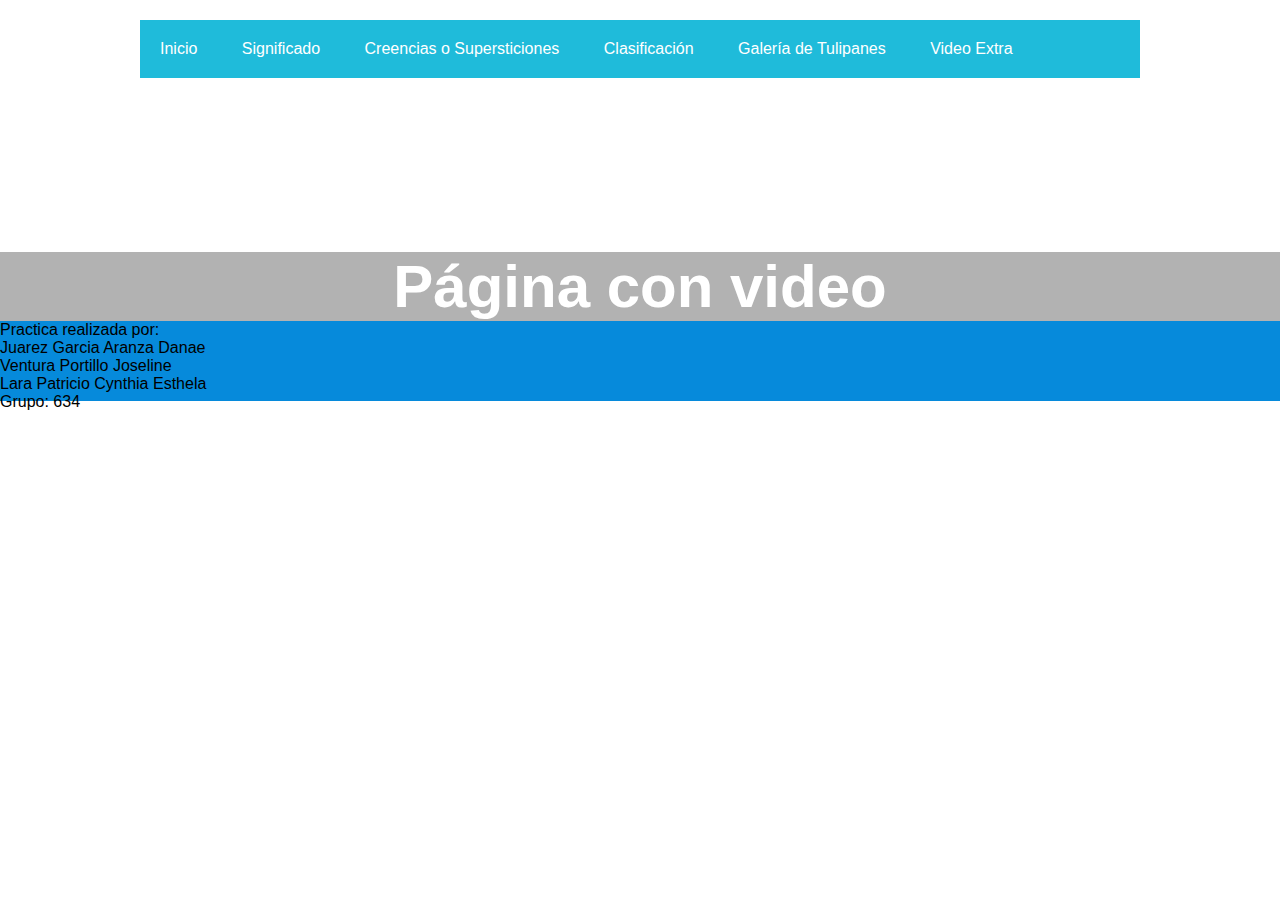
<file: index.html>
<!DOCTYPE html>
<html>
<head>
	<meta charset="utf-8">
	<title>Mi video</title>
	<link rel="stylesheet" href="mi video g.css">
</head>
<body>
	<header>
		<div>
			<ul class="menu">
				<li><a href="index.html">Inicio</a></li>
				<li><a href="biografia ga.html">Significado</a></li>
				<li><a href="selectores.html">Creencias o Supersticiones</a></li>
				<li><a href="tablas g.html">Clasificaci&oacute;n</a></li>
				<li><a href="Galeria de imagenes g.html">Galer&iacute;a de Tulipanes</a></li>
				<li><a href="Video Extra.html">Video Extra</a></li>
			</ul>
		</div>
	</header>
		<main>
			<video src="https://videos.pexels.com/video-files/4321729/4321729-uhd_2560_1440_25fps.mp4" autoplay muted loop class="fondo"></video>
			<div class="content">
				<h1>Página con video</h1>
			</div>
		</main>
	<footer>
		Practica realizada por: 
			<br>Juarez Garcia Aranza Danae
			<br>Ventura Portillo Joseline
			<br>Lara Patricio Cynthia Esthela	
			<br>Grupo: 634
	</footer>
</body>
</html>
</file>
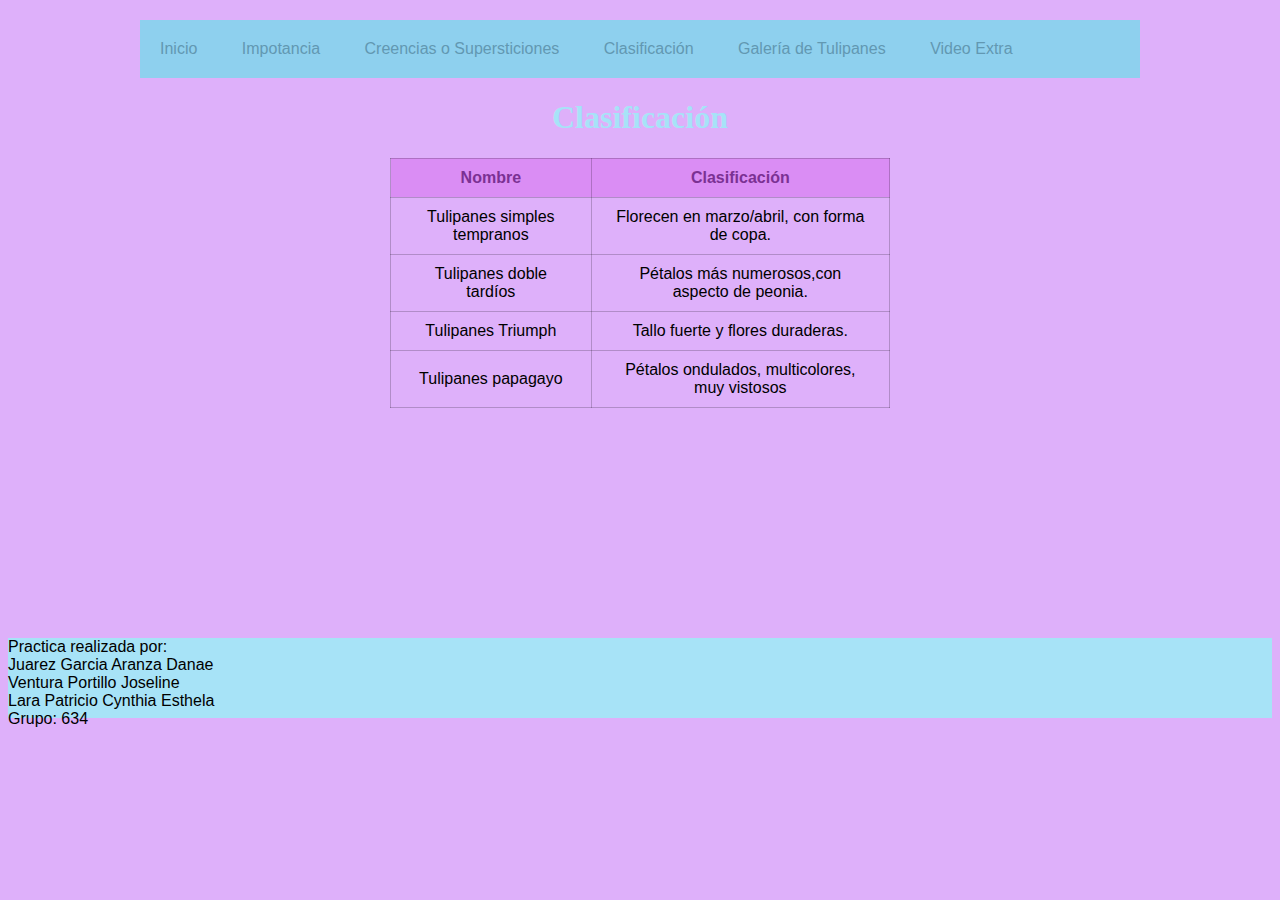
<file: tablas g.html>
<!DOCTYPE html>
<html>
<head>
	<meta charset="utf-8">
	<title>Tablas con CSS</title>
	<link rel="stylesheet" href="tablas g.css">
</head>
<body>
	<header>
		<div>
			<ul class="menu">
				<li><a href="index.html">Inicio</a></li>
				<li><a href="biografia ga.html">Impotancia</a></li>
				<li><a href="selectores.html">Creencias o Supersticiones</a></li>
				<li><a href="tablas g.html">Clasificaci&oacute;n</a></li>
				<li><a href="Galeria de imagenes g.html">Galer&iacute;a de Tulipanes</a></li>
				<li><a href="Video Extra.html">Video Extra</a></li>
			</ul>
		</div>
	</header>
	<main>
	<div class="tabla">
		<h1>Clasificaci&oacute;n</h1>
		<table>
			<tr>
				<th>Nombre</th>
				<th>Clasificaci&oacute;n</th>
			</tr>
			<tr>
				<td>Tulipanes simples tempranos</td>
				<td>Florecen en marzo/abril, con forma de copa.</td>
				
			</tr>
			<tr>
				<td>Tulipanes doble tard&iacute;os</td>
				<td>P&eacute;talos m&aacute;s numerosos,con aspecto de peonia. </td>
				
			</tr>
			<tr>
				<td>Tulipanes Triumph</td>
				<td>Tallo fuerte y flores duraderas.</td>
				
			</tr>
			<tr>
				<td>Tulipanes papagayo</td>
				<td>P&eacute;talos ondulados, multicolores, muy vistosos</td>
				
			</tr>
			
		</table>
	</div>
</main>
<footer>
		Practica realizada por: 
			<br>Juarez Garcia Aranza Danae
			<br>Ventura Portillo Joseline
			<br>Lara Patricio Cynthia Esthela	
			<br>Grupo: 634
	</footer>
</body>
</html>
</file>
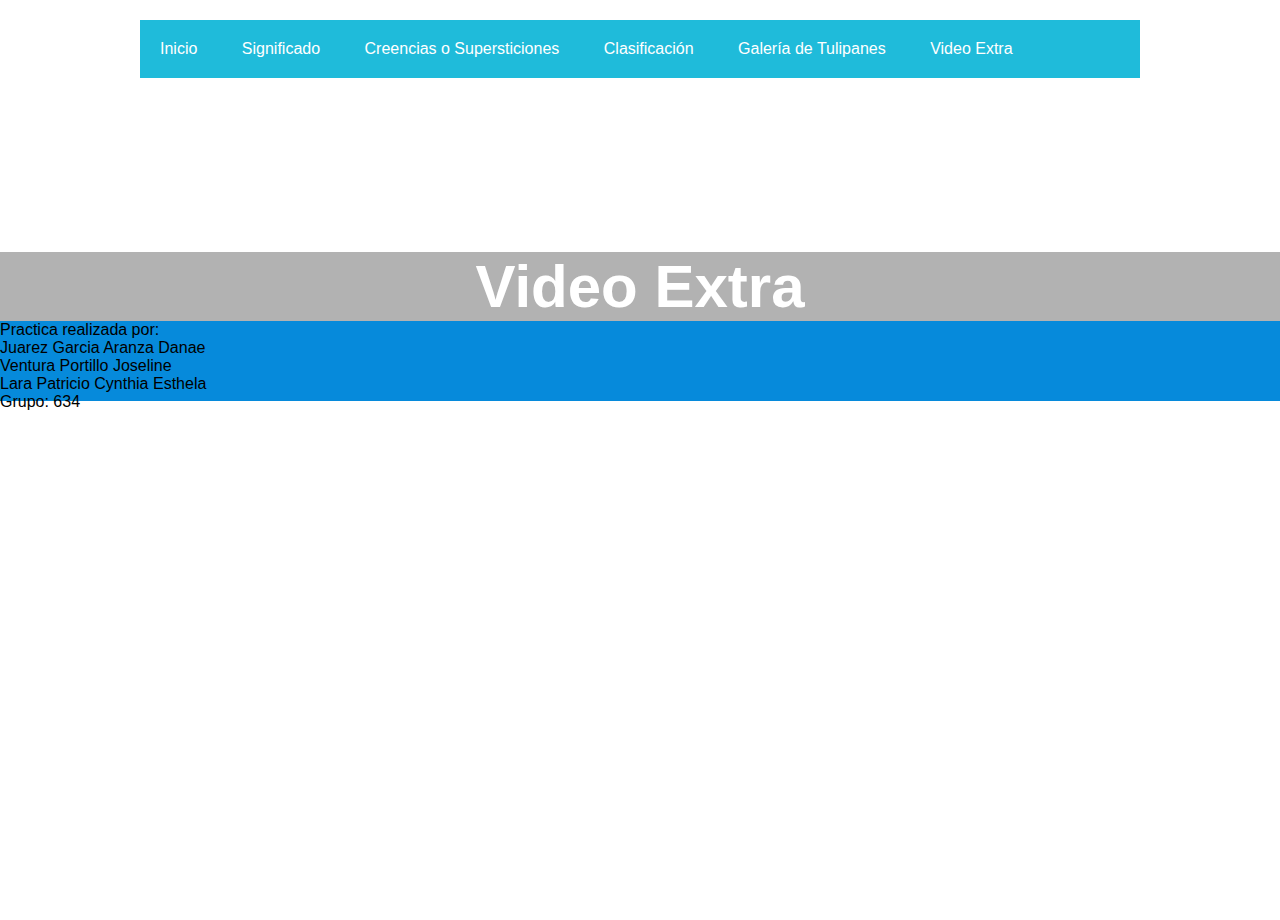
<file: Video Extra.html>
<!DOCTYPE html>
<html>
<head>
	<meta charset="utf-8">
	<title>Mi video</title>
	<link rel="stylesheet" href="Video Extra.css">
</head>
<body>
	<header>
		<div>
			<ul class="menu">
				<li><a href="index.html">Inicio</a></li>
				<li><a href="biografia ga.html">Significado</a></li>
				<li><a href="selectores.html">Creencias o Supersticiones</a></li>
				<li><a href="tablas g.html">Clasificaci&oacute;n</a></li>
				<li><a href="Galeria de imagenes g.html">Galer&iacute;a de Tulipanes</a></li>
				<li><a href="Video Extra.html">Video Extra</a></li>
			</ul>
		</div>
	</header>
		<main>
			<video src="https://videos.pexels.com/video-files/4321856/4321856-uhd_2560_1440_25fps.mp4" autoplay muted loop class="fondo"></video>
			<div class="content">
				<h1>Video Extra</h1>
			</div>
		</main>
	<footer>
		Practica realizada por: 
			<br>Juarez Garcia Aranza Danae
			<br>Ventura Portillo Joseline
			<br>Lara Patricio Cynthia Esthela	
			<br>Grupo: 634
	</footer>
</body>
</html>
</file>
<file: mi video g.css>
.menu{
	list-style: none;
	padding: 0;
	background: #1FBBDA;
	width: 90%;
	max-width: 1000px;
	margin: 20px auto;
}
.menu li{
	display: inline-block;
	text-align: center;
}
.menu li a{
	color: #ffffff;
	text-decoration: none;
	display: block;
	padding: 20px;
}
.menu li a:hover{
	background: #95F0CD;
}
*{
	margin: 0;
	padding: 0;
	font-family: system-iu, -appe-system, BlinkMacSystemFont, 'seoge UI', Roboto, Oxygen, Ubunto, cantarrell, 'open sans', 'helvetica neue', sans-serif;
}
body{
	height: 100vh;
	width: 100%;
	position: relative;
	overflow: hidden;
}
video{
	width: 100%;
}
.content{
	position:;
	top: 0;
	left: 0;
	height: 100%;
	width: 100%;
	background: rgba(0, 0, 0, 0.3);
	display: flex;
	justify-content: center;
	align-items: center;
}
h1{
	color: white;
	font-size: 60px;
}
footer{
	background: #068ADB;
	height: 80px;
}
</file>
<file: tablas g.css>
.menu{
	list-style: none;
	padding: 0;
	background: #8ed0ee;
	width: 90%;
	max-width: 1000px;
	margin: 20px auto;
}
.menu li{
	display: inline-block;
	text-align: center;
}
.menu li a{
	color: #6298b2;
	text-decoration: none;
	display: block;
	padding: 20px;
}
.menu li a:hover{
	background: #95F0CD;
}
body{
	font-family: arial;
	background: #deb0fa;
}
h1{
	font-family: roboto;
	font-size: 30;
	color: #a7e3f7;
	text-align: center;
}
tabla, td, th{
	border: 1px solid rgba(0, 0, 0, .2);
}
table{
	border-collapse: collapse;
	width: 500px;
	text-align: center;
	margin: 20px auto;
}
th, td{
	padding:10px 20px ;
}
th{
	background: #DA8DF4;
	color: #7B3193;
}
tr:hover{
	background: #a7e3f7;
}
footer{
	background: #a7e3f7;
	height: 80px;
	margin-top: 230px;
}
</file>
<file: Video Extra.css>
.menu{
	list-style: none;
	padding: 0;
	background: #1FBBDA;
	width: 90%;
	max-width: 1000px;
	margin: 20px auto;
}
.menu li{
	display: inline-block;
	text-align: center;
}
.menu li a{
	color: #ffffff;
	text-decoration: none;
	display: block;
	padding: 20px;
}
.menu li a:hover{
	background: #95F0CD;
}
*{
	margin: 0;
	padding: 0;
	font-family: system-iu, -appe-system, BlinkMacSystemFont, 'seoge UI', Roboto, Oxygen, Ubunto, cantarrell, 'open sans', 'helvetica neue', sans-serif;
}
body{
	height: 100vh;
	width: 100%;
	position: relative;
	overflow: hidden;
}
video{
	width: 100%;
}
.content{
	position:;
	top: 0;
	left: 0;
	height: 100%;
	width: 100%;
	background: rgba(0, 0, 0, 0.3);
	display: flex;
	justify-content: center;
	align-items: center;
}
h1{
	color: white;
	font-size: 60px;
}
footer{
	background: #068ADB;
	height: 80px;
}
</file>
